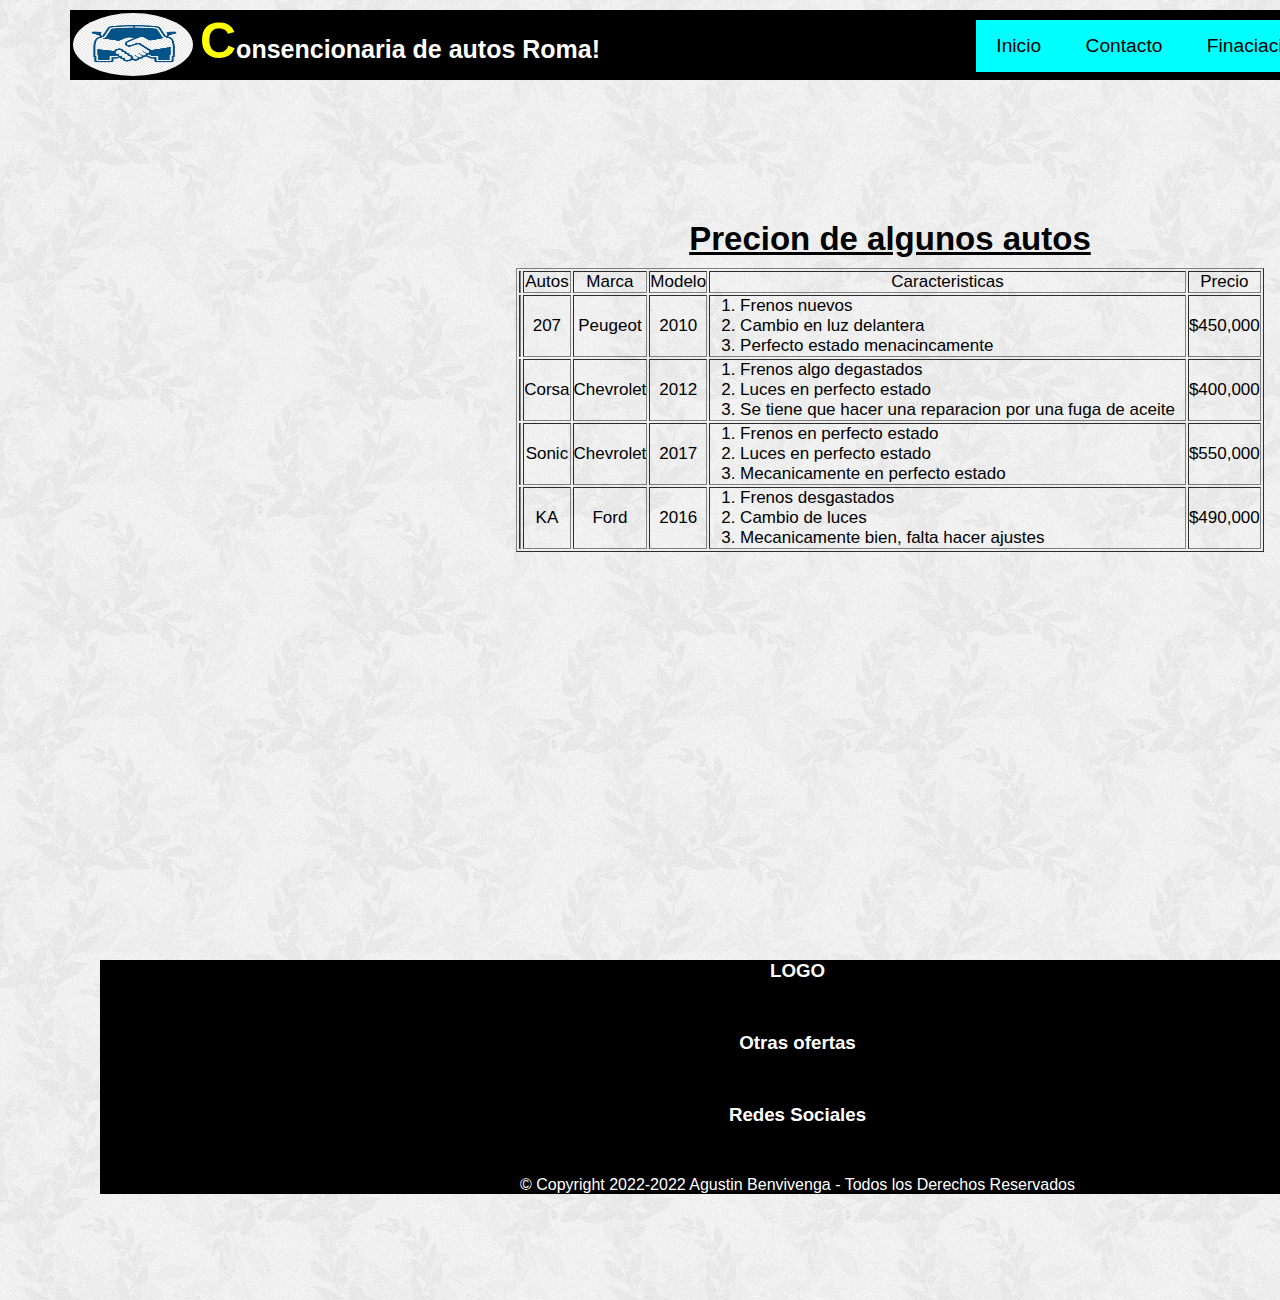
<file: index.html>
<!DOCTYPE html>
<html>
<head>
    <meta charset="UTF-8">
    <title>Consecionaria Roma</title>
    <link rel="stylesheet" href="css/estilos.css">
</head>
<body>
    <div class="grid-container">
    <!--NAV/HEADER-->
    <div class="grid-cabecera">
        <header>
             <img src="imagenes/incono.png" alt="LOGO" class="logo-imagen">
             <h1><span class="primera-letra-titulo">C</span>onsencionaria de autos Roma!</h1>
            <nav class="menu">
               <!--LISTA-NO-ORDENADA-->
                <ul>
                    <li><a href="Index.html">Inicio</a></li>
                    <li><a href="paginas/contacto.html">Contacto</a></li>
                    <li><a href="paginas/financiacion.html">Finaciaciones</a></li>
                    <li><a href="paginas/servicios.html">Servicios</a></li>
                    <li><a href="paginas/autos.html">Autos</a></li>
                  </ul>
              <!--FIN-DE-LA-LISTA-NO-ORDENADA-->
            </nav>
        </header>
    </div>
    <!--FIN-NAV/HEADER-->
    <!--SECTION-->
    <section>
        <article>
            <h2>Precion de algunos autos</h2>
        <!--TABLA-CON-LISTA ORDENADA-->
            <table border="1" id="Tabla">
                <th>
                    <td>Autos</td>
                    <td> Marca</td>
                    <td> Modelo</td>
                    <td> Caracteristicas</td>
                    <td>Precio</td>
                </th>
                <tr>
                    <td></td>
                    <td>207</td>
                    <td>Peugeot</td>
                    <td>2010</td>
                    <td>
                        <ol>
                            <li>Frenos nuevos</li>
                            <li>Cambio en luz delantera</li>
                            <li>Perfecto estado menacincamente</li>
                        </ol>

                    </td>
                    <td>$450,000</td>
                    

                </tr>
                <tr>
                    <td></td>
                    <td>Corsa</td>
                    <td>Chevrolet</td>
                    <td>2012</td>
                    <td>
                        <ol>
                            <li>Frenos algo degastados</li>
                            <li>Luces en perfecto estado</li>
                            <li>Se tiene que hacer una reparacion por una fuga de aceite</li>
                        </ol>
                    </td>
                    <td>$400,000</td>
                </tr>
                <tr>
                    <td></td>
                    <td>Sonic</td>
                    <td>Chevrolet</td>
                    <td>2017</td>
                    <td>
                        <ol>
                            <li>Frenos en perfecto estado</li>
                            <li>Luces en perfecto estado</li>
                            <li>Mecanicamente en perfecto estado</li>
                        </ol>
                    </td>
                    <td>$550,000</td>
                </tr>
                <tr>
                    <td></td>
                    <td>KA</td>
                    <td>Ford</td>
                    <td>2016</td>
                    <td>
                        <ol>
                            <li>Frenos desgastados</li>
                            <li>Cambio de luces</li>
                            <li>Mecanicamente bien, falta hacer ajustes</li>
                        </ol>
                    </td>
                    <td>$490,000</td>
                </tr>
            </table>
            
        </article>
    </section>
    <!--FOOTER-->
    <footer class="pie-de-pagina">
        <h3>LOGO</h3> <!--ACA VAS A PONER UNA ETIQUETA DE SPAN PARA ESTOS H3 PAR APODER COMER CADA UNO DE FORMAS DIFERENTES-->
        <h3>Otras ofertas</h3>
        <h3>Redes Sociales</h3>
       <p>© Copyright 2022-2022 Agustin Benvivenga - Todos los Derechos Reservados</p>
    </footer>
    <!--FIN DEL FOOTER-->
    </div>
</body>
</html>
</file>
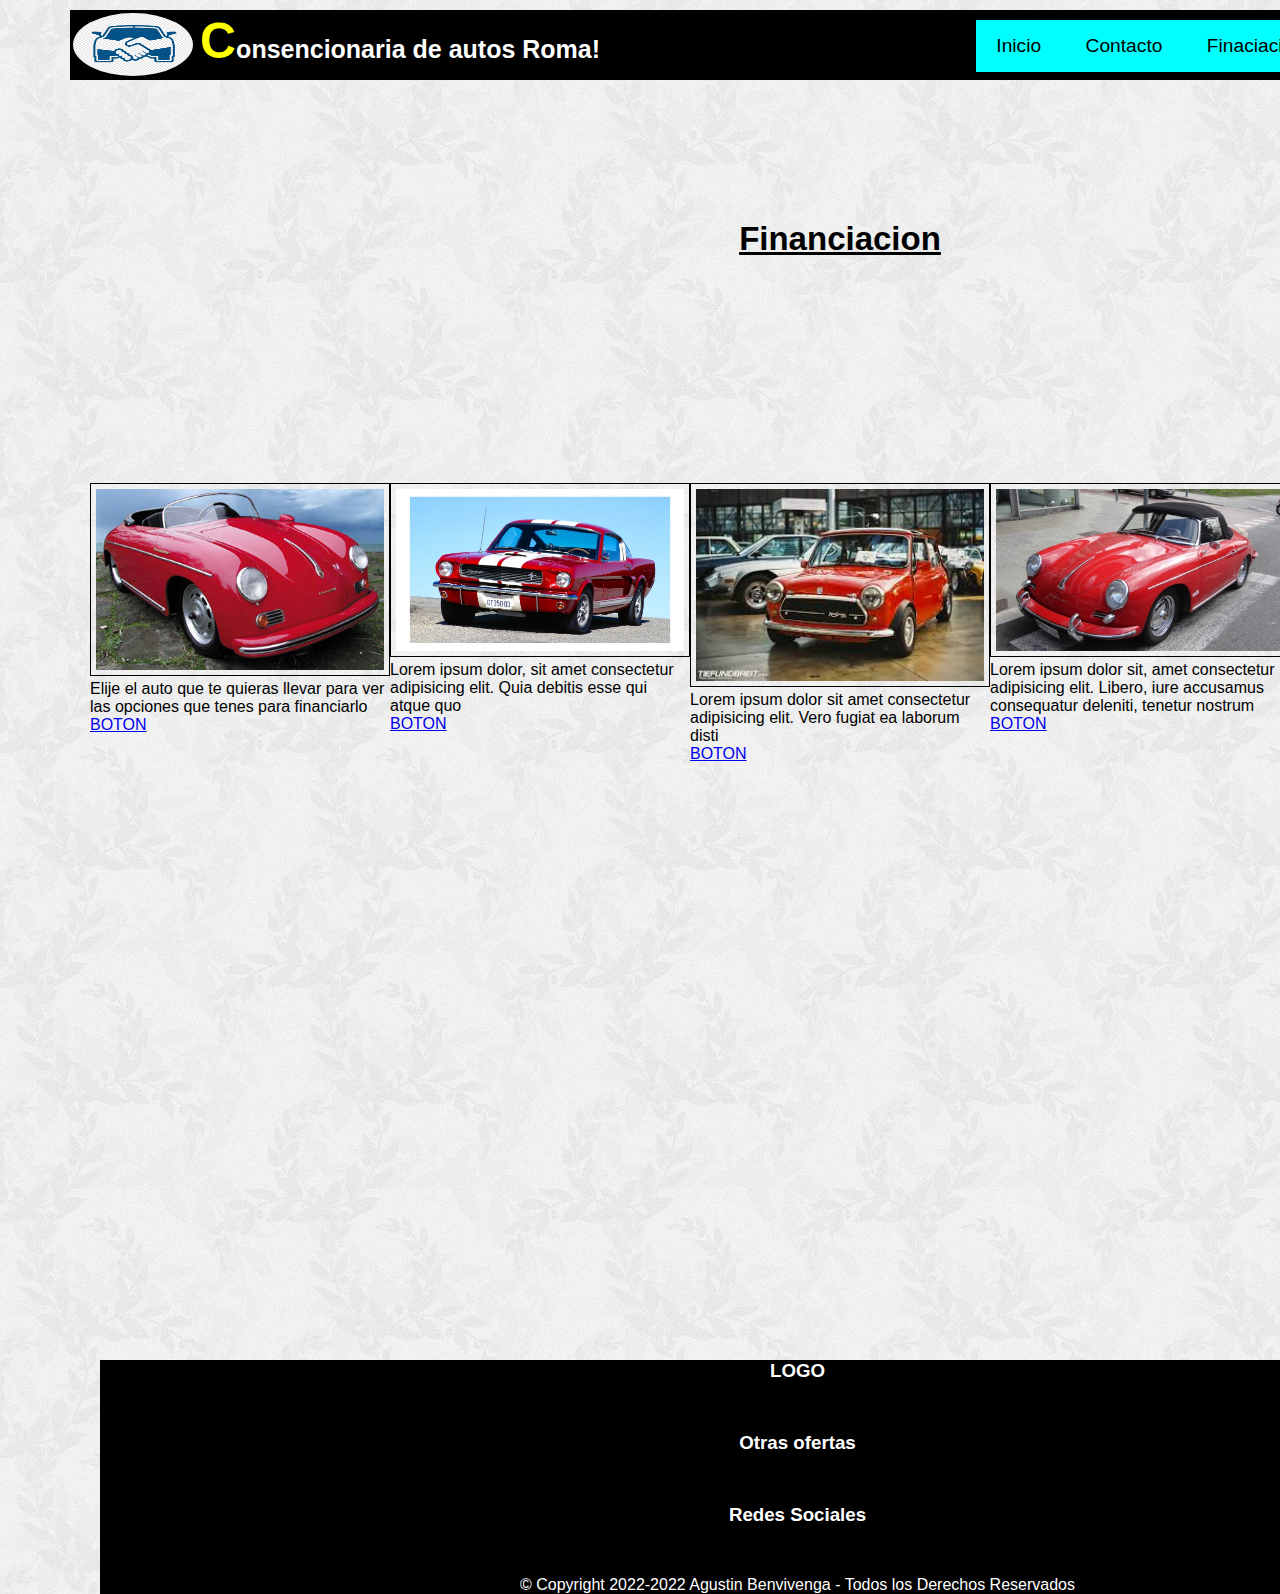
<file: paginas/autos.html>
<!DOCTYPE html>
<html>
<head>
    <meta charset="UTF-8">
    <title>Document</title>
    <link rel="stylesheet" href="../css/estilos.css">
</head>
<body>
    <div class="grid-container">
    <!--NAV/HEADER-->
    <header>
        <img src="../imagenes/incono.png" alt="LOGO" class="logo-imagen">
        <h1><span class="primera-letra-titulo">C</span>onsencionaria de autos Roma!</h1>
         <nav class="menu">
        <!--LISTA-NO-ORDENADA-->
            <ul>
                <li><a href="../index.html">Inicio</a></li>
                <li><a href="contacto.html">Contacto</a></li>
                <li><a href="financiacion.html">Finaciaciones</a></li>
                <li><a href="servicios.html">Servicios</a></li>
                <li><a href="autos.html">Autos</a></li>
            </ul>
        </nav>
    </header> 
    <section class="grid-galeria-section">
        <h2>Financiacion</h2>
        <article class="galeria-de-autos">
              <div class="galeria">
                 <img src="../imagenes/450_1000.jpg" alt="Ford-Ka">
                <p>Elije el auto que te quieras llevar para ver las opciones que tenes para financiarlo</p>
                 <a href="#">BOTON</a>
                </div>
                <div class="galteria">
                    <img src="../imagenes/0028382145.jpg" alt="Chrevrolet-Sonic" class="imagen-pequeña">
                    <p>Lorem ipsum dolor, sit amet consectetur adipisicing elit. Quia debitis esse qui atque quo </p>
                     <a href="#">BOTON</a>
                </div>
                <div class="galeria">
                   <img src="../imagenes/images.jpg" alt="Volbagen-Golf">
                   <p> Lorem ipsum dolor sit amet consectetur adipisicing elit. Vero fugiat ea laborum disti</p>
                   <a href="#">BOTON</a>
                </div>
                <div class="galeria">
                    <img src="../imagenes/img_1.jpg" alt="Fiat-Siena">
                    <p>Lorem ipsum dolor sit, amet consectetur adipisicing elit. Libero, iure accusamus consequatur deleniti, tenetur nostrum </p>
                    <a href="#">BOTON</a>
                </div>
                <div class="galeria">
                    <img src="../imagenes/painel-carro-classico-antigo-frete-gratis-festa-de-crianca.jpg" alt="Fiat-Siena">
                    <p>Lorem ipsum dolor sit amet, consectetur adipisicing elit. Ex natus dolorem officia quasi porro</p>
                    <a href="#">BOTON</a>
                </div>
        </article>
    </section>
    <!--FOOTER-->
    <footer class="pie-de-pagina">
        <h3>LOGO</h3>
        <h3>Otras ofertas</h3>
        <h3>Redes Sociales</h3>
        <p>© Copyright 2022-2022 Agustin Benvivenga - Todos los Derechos Reservados</p>
    </footer>
    </div>
</body>
</html>
</file>
<file: css/estilos.css>
* {
    padding: 0;
    margin: 0;
    box-sizing: border-box;
}

body{

    font-family:'Franklin Gothic Medium', 'Arial Narrow', Arial, sans-serif;
    background-image: url(../imagenes/background.png);
}
/*Comienzo de Header*/


.grid-container{
    position: relative;
    margin-left: auto;
    margin-right: auto;
    width: 1500px;
    height: 1300px;
    gap: 20px;
}

/*Cabecera de pagina-Logo-Titulo*/

header{
    position: relative;
    top: 10px;
    left: 70px;
    height: 70px;
    width: 100%;
    background: #000000;
}

header img{
    position:absolute;
    top: 3px;
    left: 3px;
    border-radius: 50%;
    height:90%;
}

.logo-imagen{
   position: absolute;
   bottom: 85px;
   width: 120px;
}

header h1{
    position:absolute;
    top: 2px;
    left: 130px;
    font-size: 25px;
    font-family: Verdana, Geneva, Tahoma, sans-serif;
    color: #ffffff;
}

.primera-letra-titulo{
    font-size: 200%;
    color: #ffff00;
}

/*Fin-Cabecera de pagina-Logo-Titulo*/

 /*barra de navergacion*/
.menu{
    position: absolute;
    top: 10px;
    right: 10px;
    background: rgb(0, 255, 255); 
}

.menu ul li{
    margin: 10px;
    padding: 5px;
    list-style: none;
    display: inline-block;
}

.menu ul li a{
    text-decoration: none;
    color: black;
    margin-right: 5px;
    margin-left: 5px;
    font-size: 1.2em;
}

a {
    background-image: linear-gradient(transparent 0%,
                transparent 90%,
                hotpink 90%,
                hotpink 100%);
        background-repeat: no-repeat;
        background-size: 0% 90%;
        background-position-x: right;
        transition: background-size 300ms;
}

a:hover{
    padding-bottom: 0px;
    background-size: 100% 100%;
    background-position-x: left;
}

.menu ul li a:hover{
      color: #fdfafa;
}



 /*Fin-nav*/
 /*Fin-header*/
 
/*Inicio-Section*/

section{
    position: relative;
    top: 100px;
    left: 90px;
    width: 100%;
    margin: 50px;
    height: 600px;
}

article{
     padding-top: auto;
     padding-bottom: auto;
}

section h2{
    font-size: 33px;
    text-align: center;
    text-decoration: underline;
}

#Tabla{
    margin-top: 10px;
    margin-left: auto;
    margin-right: auto;
    font-size: 17px;
}
 
tr td{
    text-align: center;
}

tr td ol{
    text-align: left;
}


#Tabla ol li{
    margin-left: 30px;
    margin-right: 10px;
}

/*FIN-SECTION-INDEX*/
/*INICIO-DE-SECTION-AUTOS*/
 
.grid-galeria-section{
   position: relative;
   margin-left: auto;
   margin-right: auto;
   height: 1000px;
   width: 100%;
}

.galeria-de-autos{
    display: grid;
    padding-top: 15%;
    grid-template-columns: 20% 20% 20% 20% 20%;
    
}

.galeria img{
    width: 100%;
    border: 1px solid #000000;
    padding: 5px;
}

.imagen-pequeña{
   width: 100%;
   border: 1px solid #000000;
   padding: 5px;
}

/*FIN-DE-SECION-AUTOS*/



/*Footer-inicio*/
.pie-de-pagina{
    position: relative;
    margin-right: 5px;
    margin-left: 100px;
    top: 190px;
    background: #000;
    color: #fff;
}

.pie-de-pagina h3{
    margin-bottom: 50px;
    text-align: center;
}

.pie-de-pagina p{
    margin-top: 10px;
    text-align: center;
}

/*Footer-Fin*/
</file>
